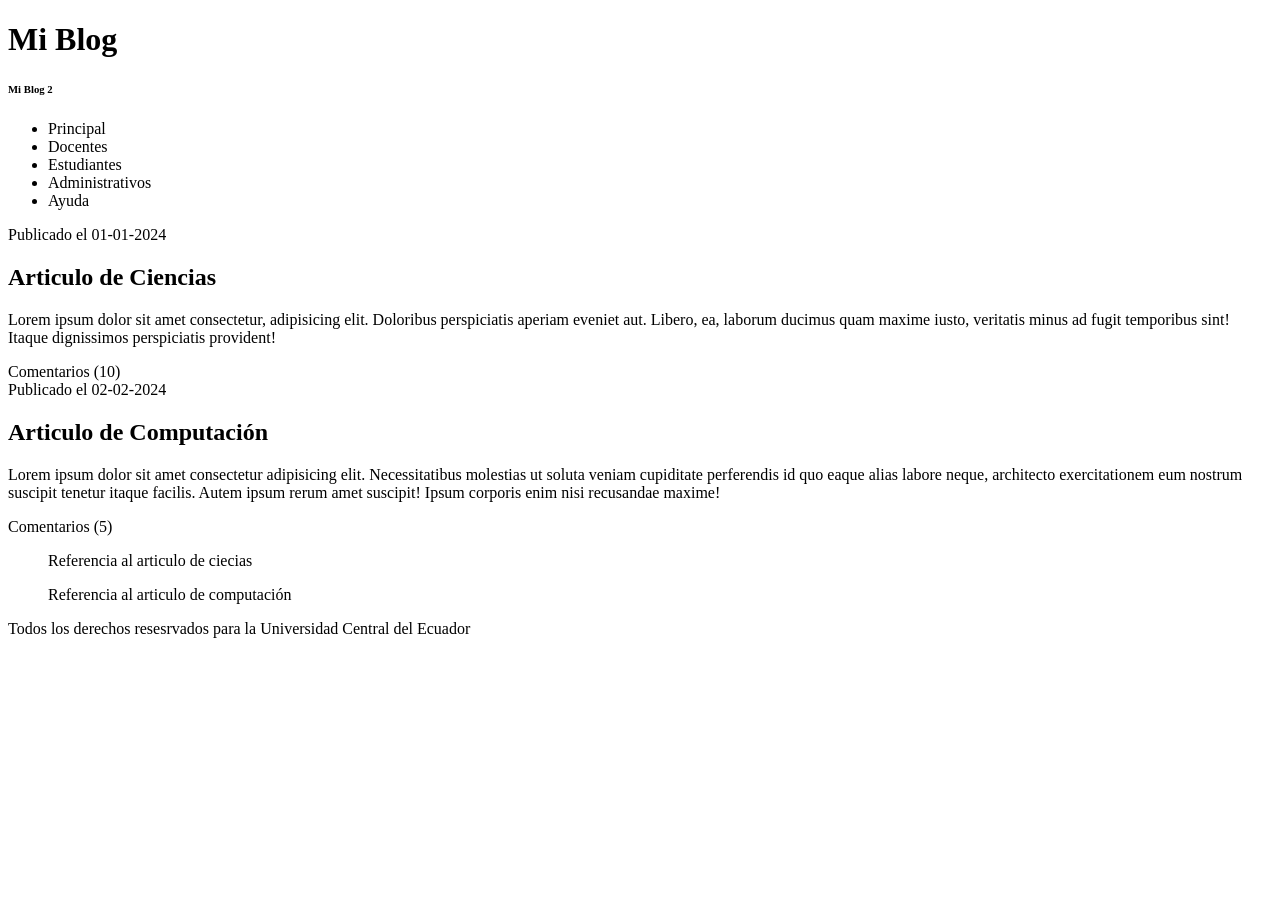
<file: index.html>
<!DOCTYPE html>
<html lang="en">

<head>
    <meta charset="UTF-8">
    <meta name="viewport" content="width=device-width, initial-scale=1.0">
    <title>Document</title>
</head>

<body>
    <header>
        <h1> Mi Blog</h1>
        <h6>Mi Blog 2</h6>
    </header>
    <nav>
        <ul>
            <li>Principal</li>
            <li>Docentes</li>
            <li>Estudiantes</li>
            <li>Administrativos</li>
            <li>Ayuda</li>
        </ul>
    </nav>
    <section>
        <article>
            <time datetime="01-01-2024"> Publicado el 01-01-2024</time>
            <h2>Articulo de Ciencias</h2>
            <p>
                Lorem ipsum dolor sit amet consectetur, adipisicing elit. Doloribus perspiciatis aperiam eveniet aut.
                Libero, ea, laborum ducimus quam maxime iusto, veritatis minus ad fugit temporibus sint! Itaque
                dignissimos perspiciatis provident!
            </p>
            <footer>Comentarios (10)</footer>
        </article>
        <article>
            <time datetime="02-02-2024">Publicado el 02-02-2024</time>
            <h2>Articulo de Computación</h2>
            <p> Lorem ipsum dolor sit amet consectetur adipisicing elit. Necessitatibus molestias ut soluta veniam
                cupiditate perferendis id quo eaque alias labore neque, architecto exercitationem eum nostrum suscipit
                tenetur itaque facilis. Autem ipsum rerum amet suscipit! Ipsum corporis enim nisi recusandae maxime!
            </p>
            <footer>Comentarios (5)</footer>
        </article>
    </section>
    <aside>
        <blockquote cite="https://miblog/ciencias">Referencia al articulo de ciecias</blockquote>
        <blockquote cite="https://miblog/computacion">Referencia al articulo de computación</blockquote>
    </aside>
    <footer>
        Todos los derechos resesrvados para la Universidad Central del Ecuador
    </footer>

</body>

</html>
</file>
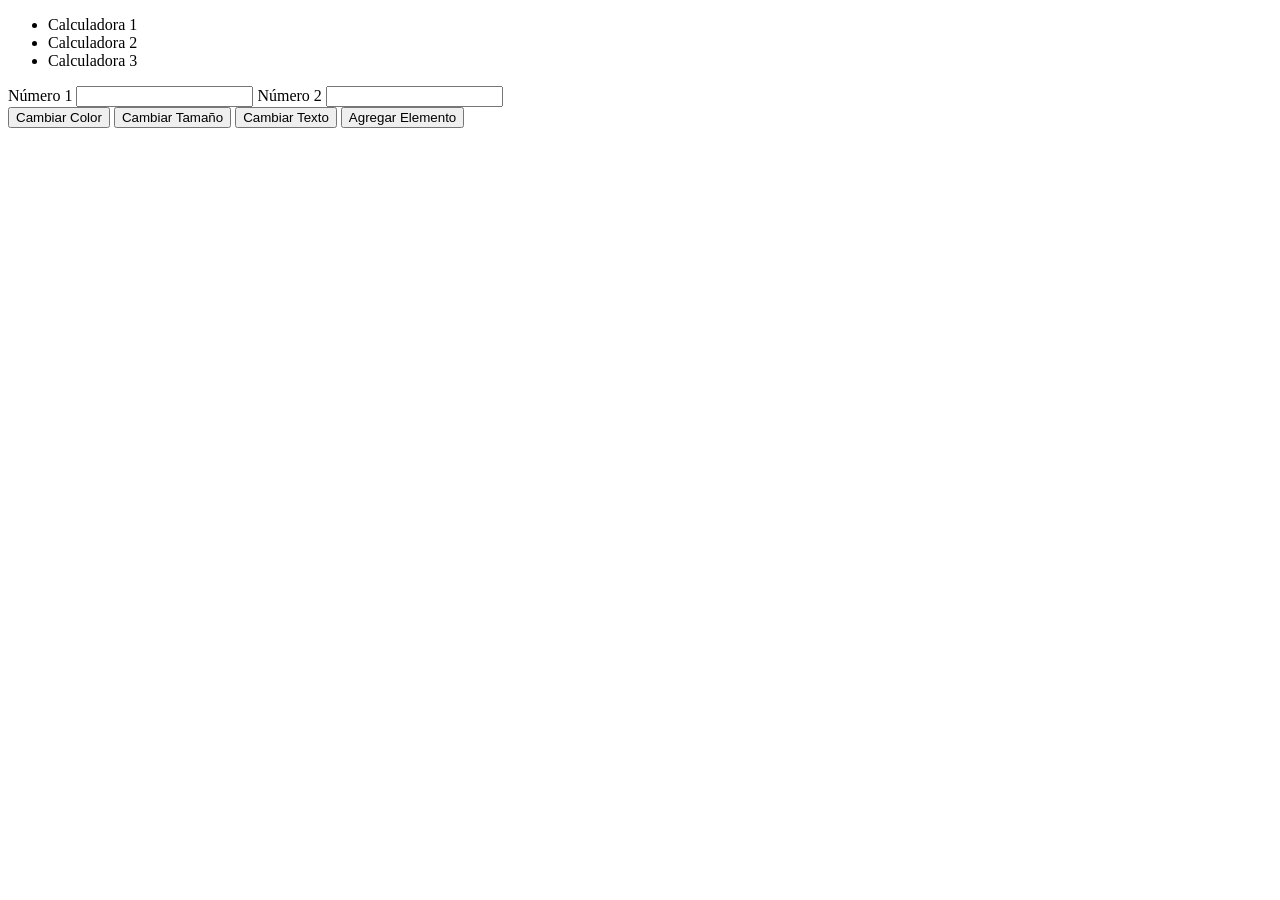
<file: html/calculadora.html>
<!DOCTYPE html>
<html lang="en">
<head>
    <meta charset="UTF-8">
    <meta name="viewport" content="width=device-width, initial-scale=1.0">
    <title>Calculadora</title>
</head>
<body>
    <header>
    </header>
    <nav>
        <ul id = "idmenu">
            <li>Calculadora 1</li>
            <li>Calculadora 2</li>
            <li>Calculadora 3</li>
        </ul>
    </nav>
    <section>
        <label id="label1" for="numero1">N&#250;mero 1</label>
        <input id = "numero1" type="number">
        <label for="numero2">N&#250;mero 2</label>
        <input id = "numero2" type="number">

        <br>

        <button onclick="document.getElementById('label1').style.color='yellow'">Cambiar Color</button>
        <button onclick="document.getElementById('label1').style.fontSize='40px'">Cambiar Tama&#241;o</button>
        <button onclick="document.getElementById('label1').innerText='Nuevo Valor'">Cambiar Texto</button>
        <button onclick="document.getElementById('idmenu').innerHTML=document.getElementById('idmenu').innerHTML+'<li>Calculadora 4'">Agregar Elemento</button>
    </section>
    <footer></footer>
</body>
</html>
</file>
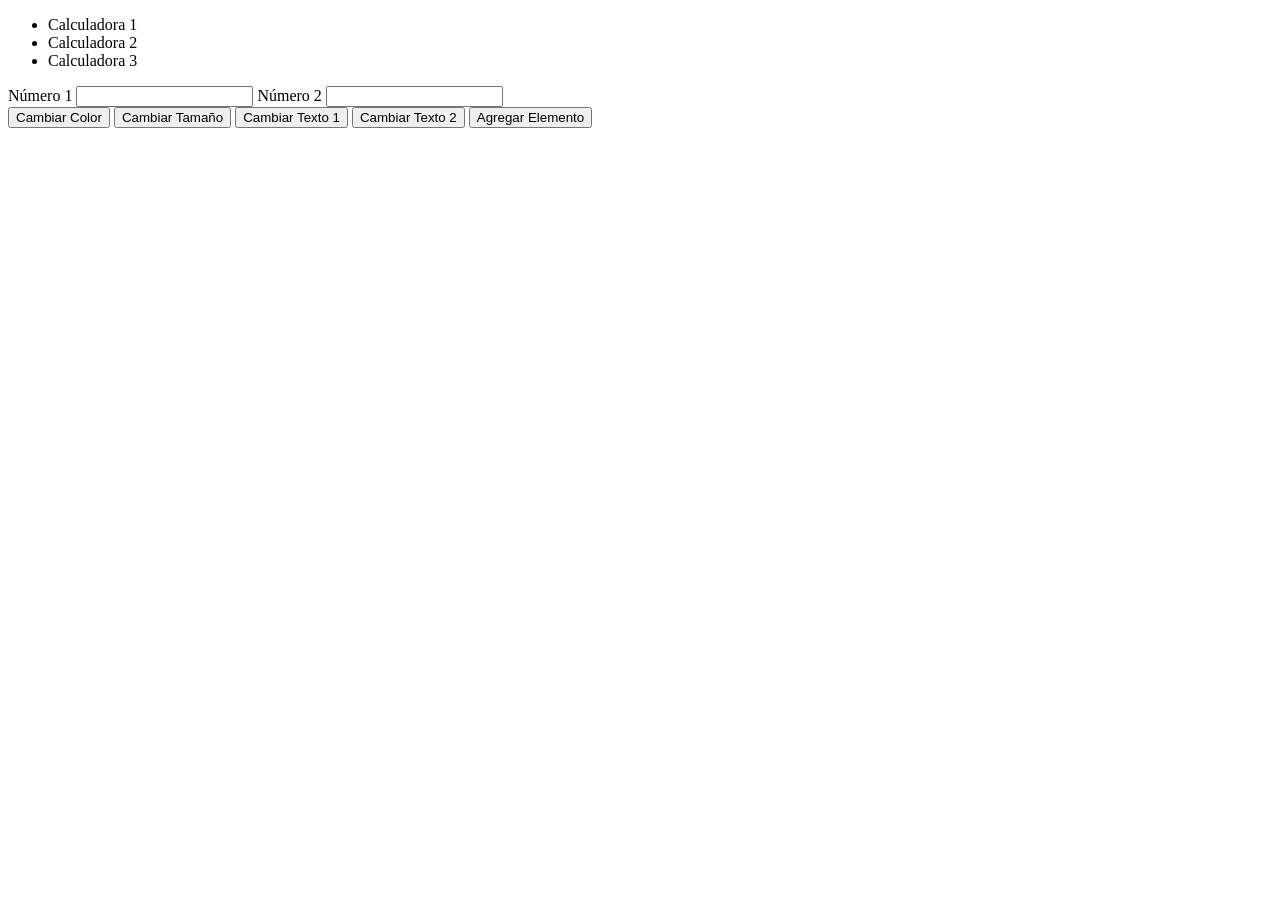
<file: html/calculadoraexterna.html>
<!DOCTYPE html>
<html lang="en">

<head>
    <meta charset="UTF-8">
    <meta name="viewport" content="width=device-width, initial-scale=1.0">
    <title>Calculadora Externa</title>

    <script src="../js/jsexterno.js"></script>
</head>
<body>
    <header>
    </header>
    <nav>
        <ul id="idmenu">
            <li>Calculadora 1</li>
            <li>Calculadora 2</li>
            <li>Calculadora 3</li>
        </ul>
    </nav>
    <section>
        <label id="label1" for="numero1">N&#250;mero 1</label>
        <input id="numero1" type="number">
        <label id="label2" for="numero2">N&#250;mero 2</label>
        <input id="numero2" type="number">

        <br>

        <button onclick="cambiarColor('label1','blue')">Cambiar Color</button>
        <button onclick="cambiarTamanio('label2','50px')">Cambiar Tama&#241;o</button>
        <button onclick="cambiarTexto('label1','Valor Modificado1')">Cambiar Texto 1</button>
        <button onclick="cambiarTexto('label2','Valor Modificado2')">Cambiar Texto 2</button>
        <button onclick="agregarElemento('idmenu','<li>Calculadora 4</li>')">Agregar Elemento</button>
    </section>
    <footer></footer>
</body>
</html>
</file>
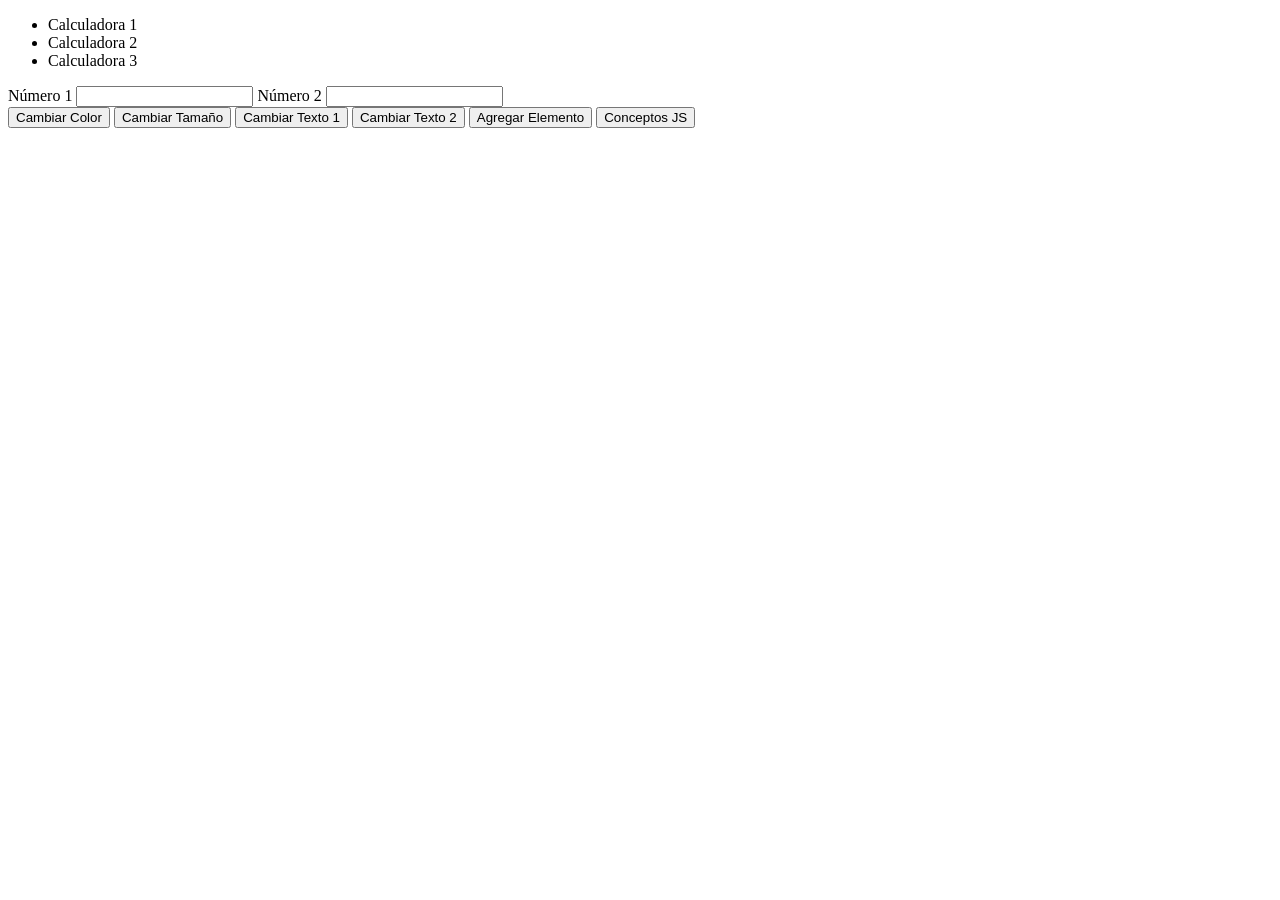
<file: html/calculadoraexternalambda.html>
<!DOCTYPE html>
<html lang="en">

<head>
    <meta charset="UTF-8">
    <meta name="viewport" content="width=device-width, initial-scale=1.0">
    <title>Calculadora Externa Lambda</title>

    <script src="../js/jsexternolambda.js"></script>
</head>
<body>
    <header>
    </header>
    <nav>
        <ul id="idmenu">
            <li>Calculadora 1</li>
            <li>Calculadora 2</li>
            <li>Calculadora 3</li>
        </ul>
    </nav>
    <section>
        <label id="label1" for="numero1">N&#250;mero 1</label>
        <input id="numero1" type="number">
        <label id="label2" for="numero2">N&#250;mero 2</label>
        <input id="numero2" type="number">

        <br>

        <button onclick="cambiarColor('label1','blue')">Cambiar Color</button>
        <button onclick="cambiarTamanio('label2','50px')">Cambiar Tama&#241;o</button>
        <button onclick="cambiarTexto('label1','Valor Modificado1')">Cambiar Texto 1</button>
        <button onclick="cambiarTexto('label2','Valor Modificado2')">Cambiar Texto 2</button>
        <button onclick="agregarElemento('idmenu','<li>Calculadora 4</li>')">Agregar Elemento</button>

        <button onclick="conceptosJS()">Conceptos JS</button>
    </section>
    <footer></footer>
</body>
</html>
</file>
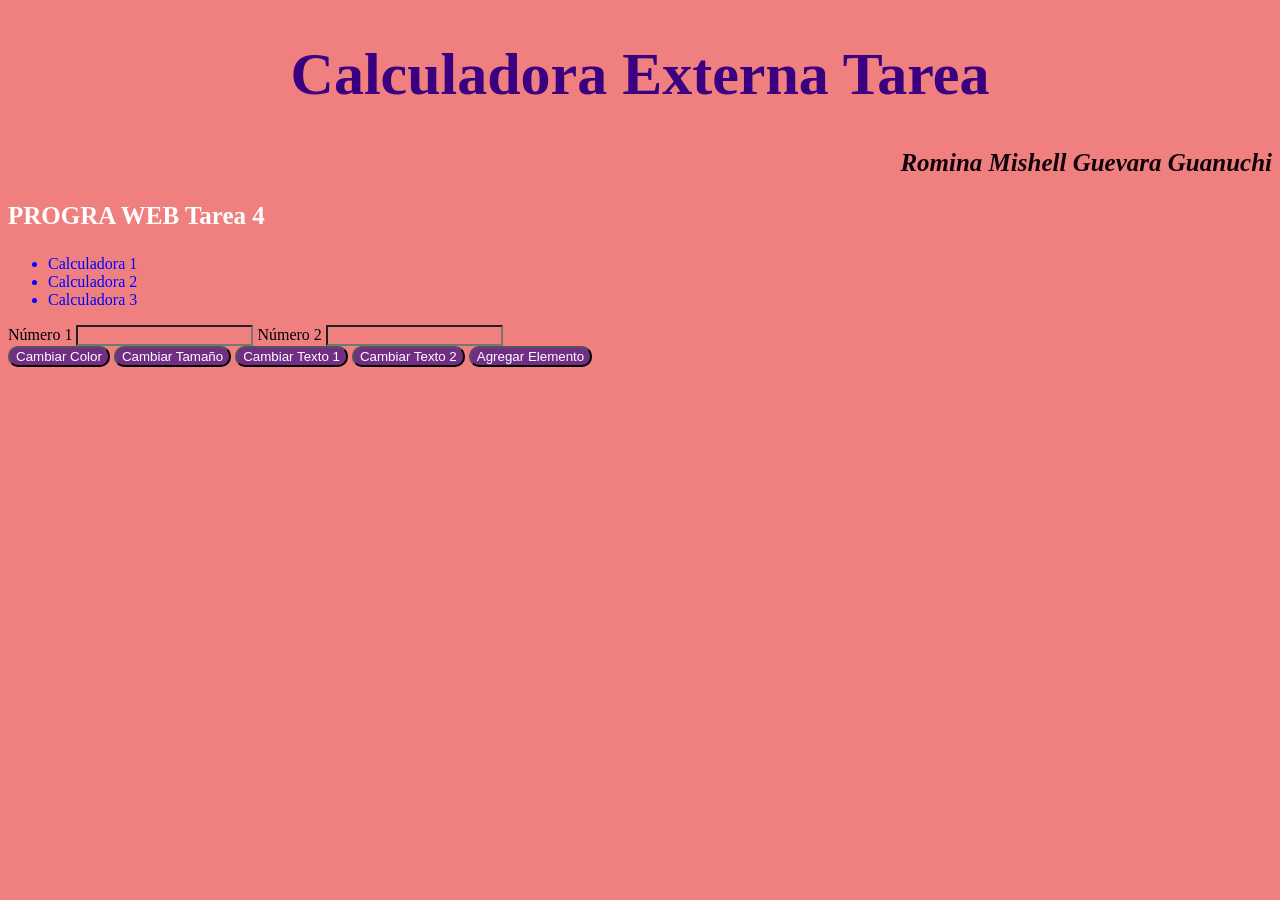
<file: html/calculadoraexternatarea.html>
<!DOCTYPE html>
<html lang="en">

<head>
    <meta charset="UTF-8">
    <meta name="viewport" content="width=device-width, initial-scale=1.0">
    <title>Calculadora Externa Tarea</title>

    <link rel="stylesheet" href="../css/estilostarea.css">
    <script src="../js/jsexterno.js"></script>
</head>
<body>
    <header>
        <h1>Calculadora Externa Tarea</h1>
    </header>
    <nav>
        <h2>Romina Mishell Guevara Guanuchi</h2>
        <h3>PROGRA WEB Tarea 4</h3>
        <ul id="idmenu">
            <li>Calculadora 1</li>
            <li>Calculadora 2</li>
            <li>Calculadora 3</li>
        </ul>
    </nav>
    <section>
        <label id="label1" for="numero1">N&#250;mero 1</label>
        <input id="numero1" type="number">
        <label id="label2" for="numero2">N&#250;mero 2</label>
        <input id="numero2" type="number">

        <br>

        <button onclick="cambiarColor('label1','green')">Cambiar Color</button>
        <button onclick="cambiarTamanio('label2','50px')">Cambiar Tama&#241;o</button>
        <button onclick="cambiarTexto('label1','Valor Modificado1')">Cambiar Texto 1</button>
        <button onclick="cambiarTexto('label2','Valor Modificado2')">Cambiar Texto 2</button>
        <button onclick="agregarElemento('idmenu','<input>Input nuevo</input>')">Agregar Elemento</button>
    </section>
    <footer></footer>
</body>
</html>
</file>
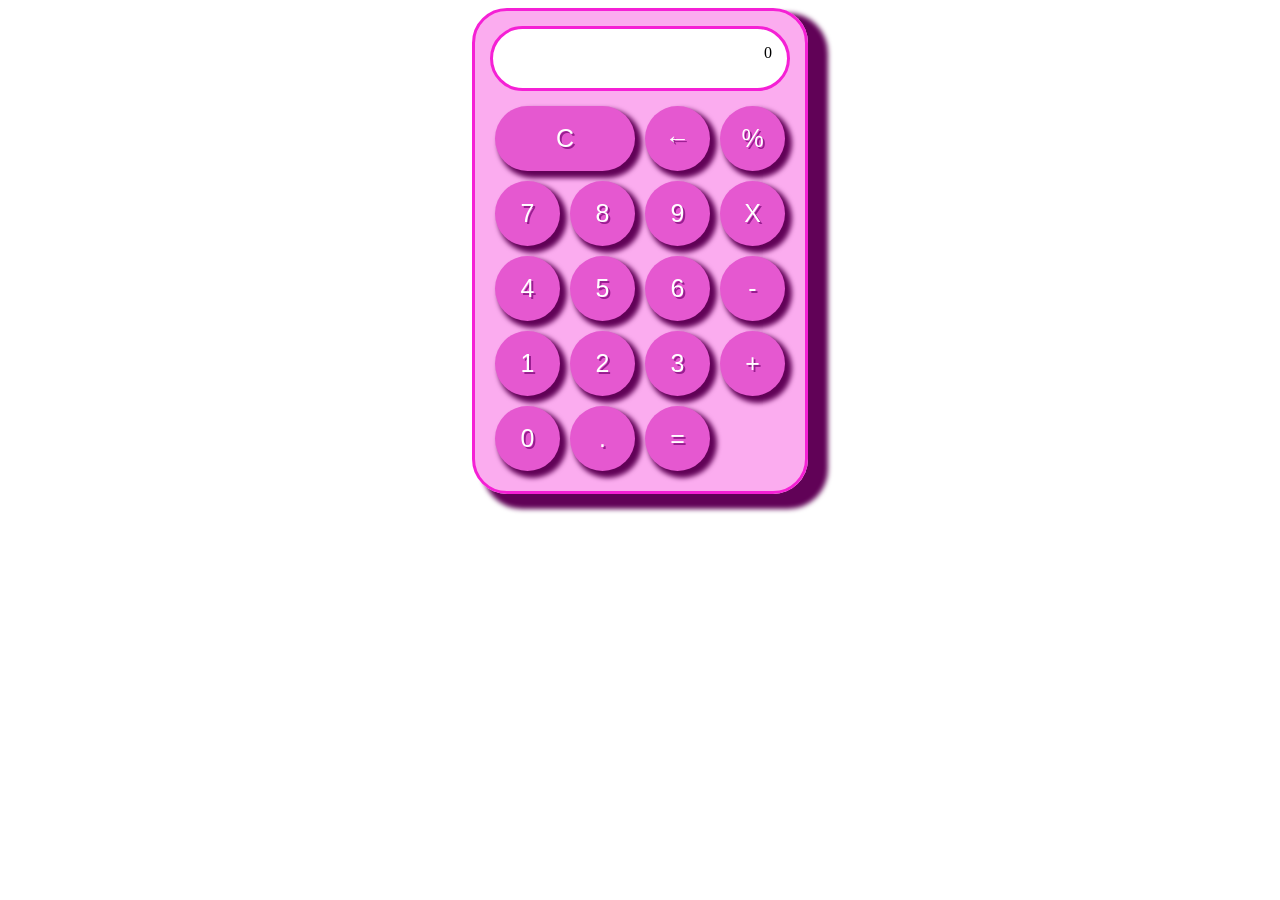
<file: html/calculadorafinal.html>
<!DOCTYPE html>
<html lang="en">

<head>
    <meta charset="UTF-8">
    <meta name="viewport" content="width=device-width, initial-scale=1.0">
    <title>Calculadora Final</title>
    <link rel="stylesheet" href="../css/estilos.css">
    <script src="../js/calculadora.js"></script>
</head>

<body>
    <header></header>
    <nav></nav>
    <section>
        <div class="container">
            <div class="calculadora">
                <div id="id-display" class="display">
                    0
                </div>
                <button class="colum-2" onclick="limpiarTodo()">C</button>
                <button onclick="borrarUltimo()">&larr;</button>
                <button onclick="evaluarOperacion('%')">%</button>
                <button onclick="recibirValor(7)">7</button>
                <button onclick="recibirValor(8)">8</button>
                <button onclick="recibirValor(9)">9</button>
                <button onclick="evaluarOperacion('X')">X</button>
                <button onclick="recibirValor(4)">4</button>
                <button onclick="recibirValor(5)">5</button>
                <button onclick="recibirValor(6)">6</button>
                <button onclick="evaluarOperacion('-')">-</button>
                <button onclick="recibirValor(1)">1</button>
                <button onclick="recibirValor(2)">2</button>
                <button onclick="recibirValor(3)">3</button>
                <button onclick="evaluarOperacion('+')">+</button>
                <button onclick="recibirValor(0)" id="cero">0</button>
                <button>.</button>
                <button onclick="igual()">=</button>
            </div>
        </div>
    </section>
    <footer></footer>
</body>

</html>
</file>
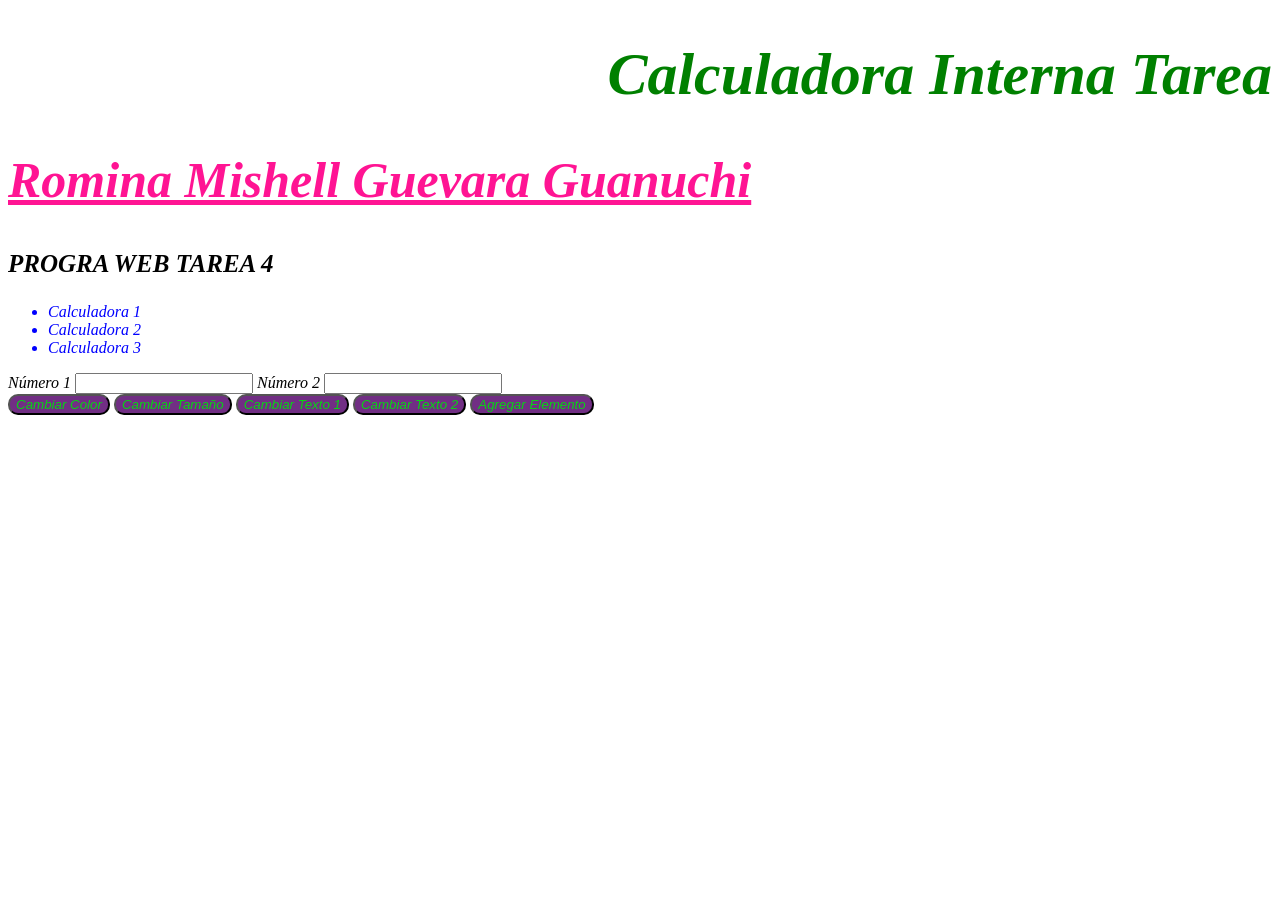
<file: html/calculadorainternatarea.html>
<!DOCTYPE html>
<html lang="en">

<head>
    <meta charset="UTF-8">
    <meta name="viewport" content="width=device-width, initial-scale=1.0">
    <title>Calculadora Interna Tarea</title>
    <script>
        function cambiarTexto(idelemento, valor) {
            document.getElementById(idelemento).innerText = valor;
        }

        function cambiarColor(idelemento, color){
            document.getElementById(idelemento).style.color=color;
        }

        function cambiarTamanio(idelemento, tamanio){
            document.getElementById(idelemento).style.fontSize=tamanio;
        }

        function agregarElemento(idelemento, elementohtml){
            document.getElementById(idelemento).innerHTML=document.getElementById(idelemento).innerHTML+elementohtml
        }
    </script>
    <style>
        * {
            font-style: oblique;
        }

        h1 {
            color: green;
            font-size: 60px;
            text-align: right;
        }

        h3 {
            color: black;
            font-size: 25px;
            text-transform: uppercase;
        }

        h2 {
            color: deeppink;
            font-size: 50px;
            text-decoration: underline;
        }

        button {
            color: rgb(7, 212, 21);
            background-color: rgb(113, 46, 132);
            border-radius: 10px;
        }

        nav{
            color: brown;

        }

        ul{
            color:blue
        }

        p{
            text-decoration: line-through;
        }

        footer{
            background-color: rgb(95, 209, 209);
        }
    </style>
</head>

<body>
    <header>
        <h1>Calculadora Interna Tarea</h1>
    </header>
    <nav>
        <h2>Romina Mishell Guevara Guanuchi</h2>
        <h3>Progra Web Tarea 4</h3>
        <ul id="idmenu">
            <li>Calculadora 1</li>
            <li>Calculadora 2</li>
            <li>Calculadora 3</li>
        </ul>
    </nav>
    <section>
        <label id="label1" for="numero1">N&#250;mero 1</label>
        <input id="numero1" type="number">
        <label id="label2" for="numero2">N&#250;mero 2</label>
        <input id="numero2" type="number">

        <br>

        <button onclick="cambiarColor('label2','pink')">Cambiar Color</button>
        <button onclick="cambiarTamanio('label1','22px')">Cambiar Tama&#241;o</button>
        <button onclick="cambiarTexto('label1','Valor Modificado1')">Cambiar Texto 1</button>
        <button onclick="cambiarTexto('label2','Valor Modificado2')">Cambiar Texto 2</button>
        <button onclick="agregarElemento('idmenu','<li>Elemento agregado</li>')">Agregar Elemento</button>
    </section>
    <footer></footer>
</body>

</html>
</file>
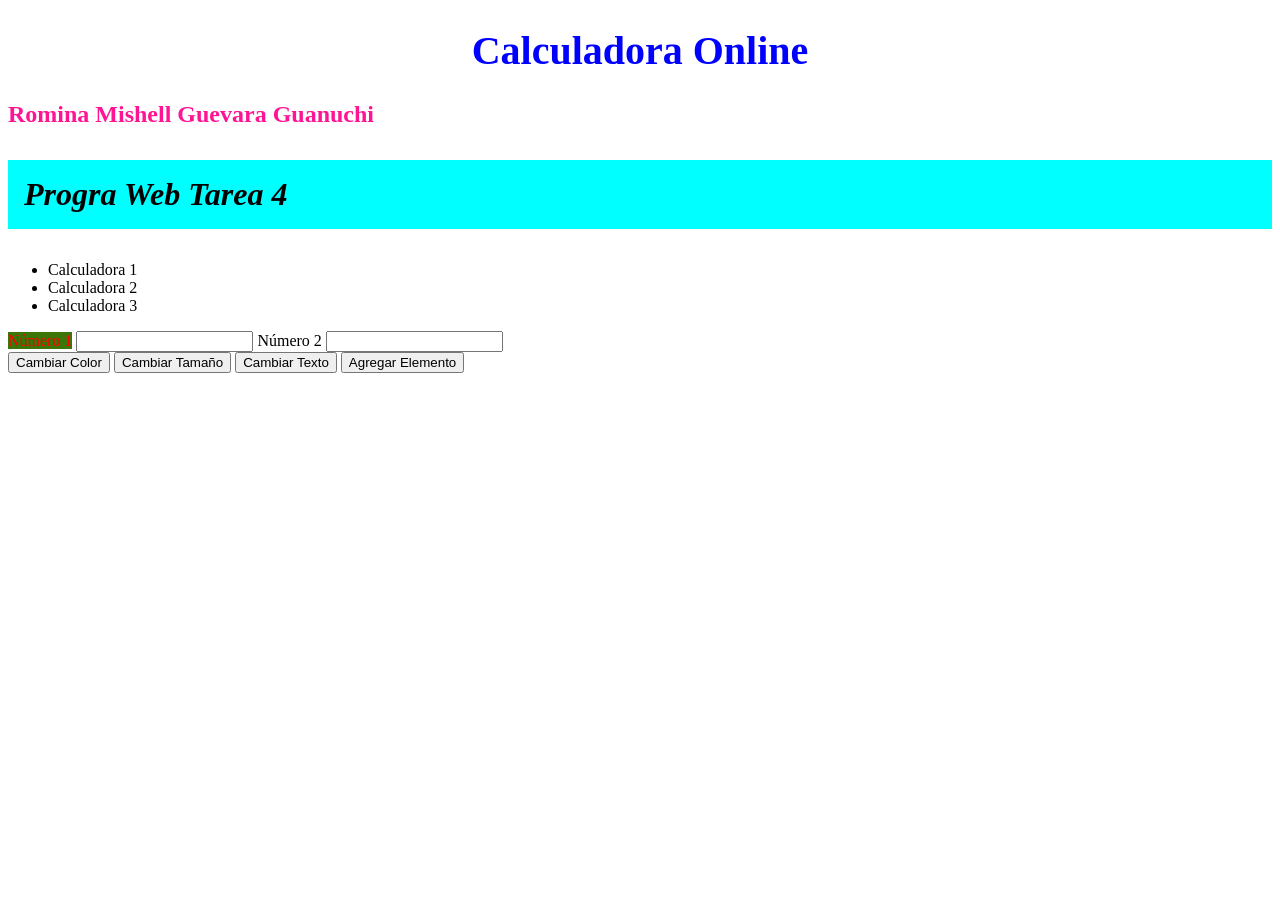
<file: html/calculadoraonlinetarea.html>
<!DOCTYPE html>
<html lang="en">
<head>
    <meta charset="UTF-8">
    <meta name="viewport" content="width=device-width, initial-scale=1.0">
    <title>Calculadora Online Tarea</title>
</head>
<body>
    <header>
        <h1 style="color: blue; font-size: 40px; text-align: center;">Calculadora Online</h1>
        <h2 style="color: deeppink;">Romina Mishell Guevara Guanuchi</h2> <h3 style="transition: all;font-style: oblique; padding: 1ch; font-size: xx-large; background-color: aqua;">
            Progra Web Tarea 4</h3>
    </header>
    <nav>
        <ul id = "idmenu">
            <li>Calculadora 1</li>
            <li>Calculadora 2</li>
            <li>Calculadora 3</li>
        </ul>
    </nav>
    <section>
        <label id="label1" for="numero1" style="color: red; background-color: rgb(60, 118, 8);">N&#250;mero 1</label>
        <input id = "numero1" type="number">
        <label for="numero2">N&#250;mero 2</label>
        <input id = "numero2" type="number">

        <br>

        <button onclick="document.getElementById('label1').style.color='white'">Cambiar Color</button>
        <button onclick="document.getElementById('label1').style.fontSize='80px'">Cambiar Tama&#241;o</button>
        <button onclick="document.getElementById('label1').style.fontStyle='oblique'">Cambiar Texto</button>
        <button onclick="document.getElementById('idmenu').innerHTML=document.getElementById('idmenu').innerHTML+'<input>Input nuevo</input>'">Agregar Elemento</button>
    </section>
    <footer></footer>
</body>
</html>
</file>
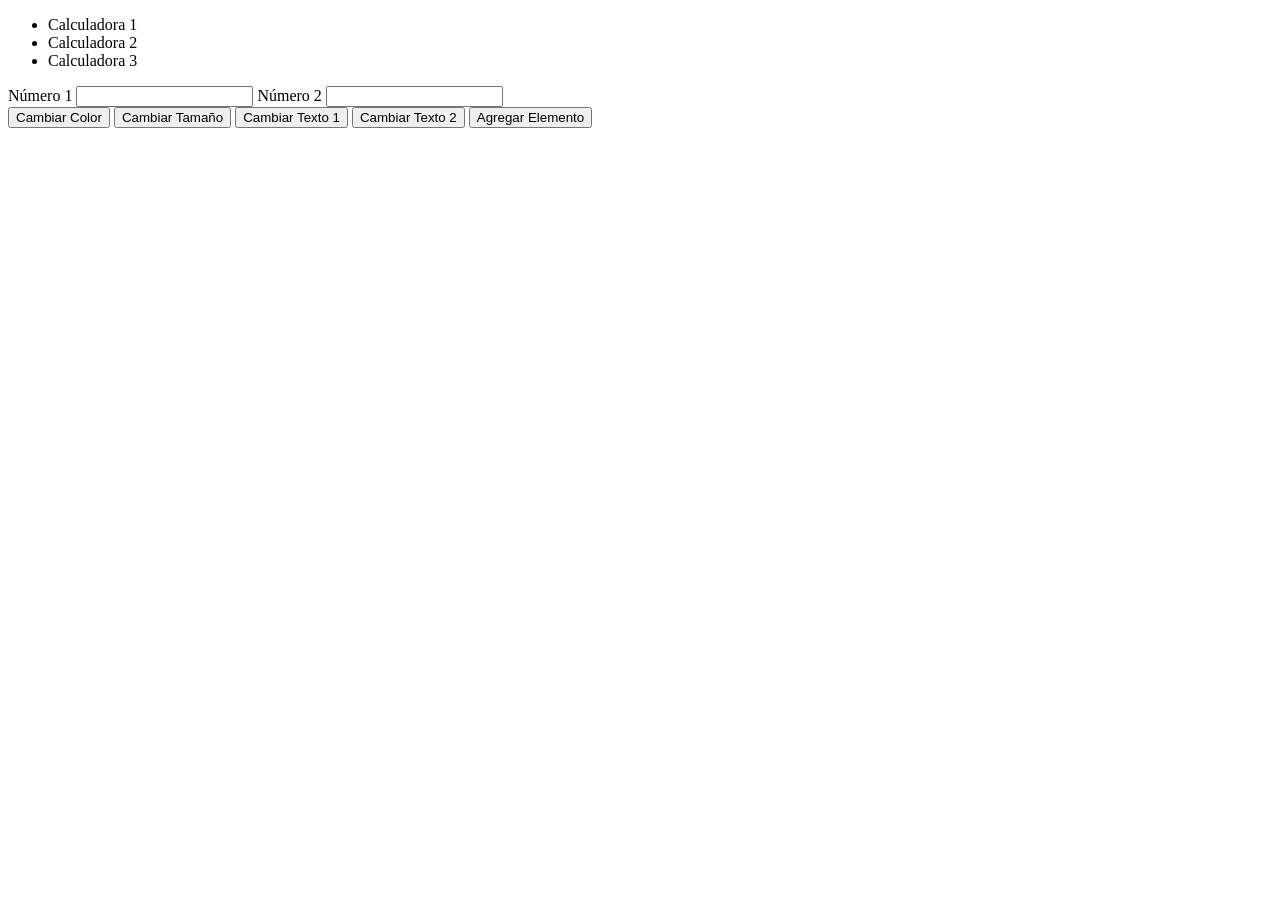
<file: html/calculdorainterna.html>
<!DOCTYPE html>
<html lang="en">

<head>
    <meta charset="UTF-8">
    <meta name="viewport" content="width=device-width, initial-scale=1.0">
    <title>Calculadora Interna</title>
    <script>
        function cambiarTexto(idelemento, valor) {
            document.getElementById(idelemento).innerText = valor;
        }

        function cambiarColor(idelemento, color){
            document.getElementById(idelemento).style.color=color;
        }

        function cambiarTamanio(idelemento, tamanio){
            document.getElementById(idelemento).style.fontSize=tamanio;
        }

        function agregarElemento(idelemento, elementohtml){
            document.getElementById(idelemento).innerHTML=document.getElementById(idelemento).innerHTML+elementohtml
        }
    </script>
</head>

<body>
    <header>
    </header>
    <nav>
        <ul id="idmenu">
            <li>Calculadora 1</li>
            <li>Calculadora 2</li>
            <li>Calculadora 3</li>
        </ul>
    </nav>
    <section>
        <label id="label1" for="numero1">N&#250;mero 1</label>
        <input id="numero1" type="number">
        <label id="label2" for="numero2">N&#250;mero 2</label>
        <input id="numero2" type="number">

        <br>

        <button onclick="cambiarColor('label1','blue')">Cambiar Color</button>
        <button onclick="cambiarTamanio('label2','50px')">Cambiar Tama&#241;o</button>
        <button onclick="cambiarTexto('label1','Valor Modificado1')">Cambiar Texto 1</button>
        <button onclick="cambiarTexto('label2','Valor Modificado2')">Cambiar Texto 2</button>
        <button onclick="agregarElemento('idmenu','<li>Calculadora 4</li>')">Agregar Elemento</button>
    </section>
    <footer></footer>
</body>

</html>
</file>
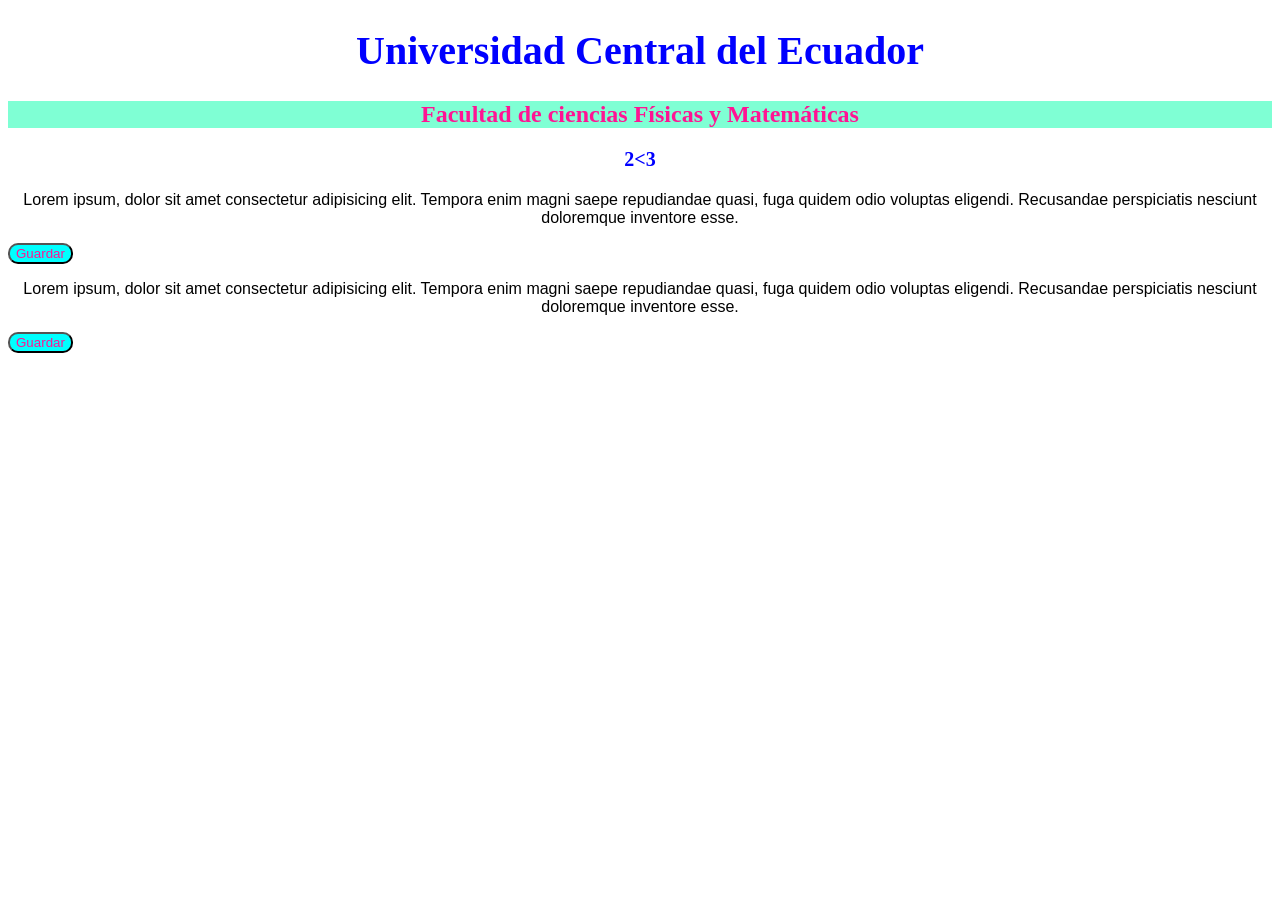
<file: html/ccsenlinea.html>
<!DOCTYPE html>
<html lang="en">

<head>
    <meta charset="UTF-8">
    <meta name="viewport" content="width=device-width, initial-scale=1.0">
    <title>CSS EN LINEA</title>
</head>

<body>
    <header>
        <h1 style="color: blue; font-size: 40px; text-align: center;">Universidad Central del Ecuador</h1>
    </header>
    <nav></nav>
    <section>
        <h2 style="color: deeppink; background-color:aquamarine;text-align: center;">Facultad de ciencias F&#237;sicas y Matem&#225;ticas
        </h2>
        <h3 style="color: blue; font-size: 20px;text-align: center;">2&#60;3</h3>
        <p style="font-family:Arial, Helvetica, sans-serif;text-align: center;">Lorem ipsum, dolor sit amet consectetur adipisicing elit.
            Tempora enim magni saepe repudiandae quasi, fuga
            quidem odio voluptas eligendi. Recusandae perspiciatis nesciunt doloremque inventore esse.</p>
        <button style="color:deeppink; background-color: aqua; border-radius: 10px; text-align: center;">Guardar</button>

        <p style="font-family:Arial, Helvetica, sans-serif;text-align: center;">Lorem ipsum, dolor sit amet consectetur adipisicing elit.
            Tempora enim magni saepe repudiandae quasi, fuga
            quidem odio voluptas eligendi. Recusandae perspiciatis nesciunt doloremque inventore esse.</p>
        <button style="color:deeppink; background-color: aqua; border-radius: 10px;text-align: center;">Guardar</button>

    </section>
    <!--Para comentarios en html es con eso -->

    <footer></footer>
</body>

</html>
</file>
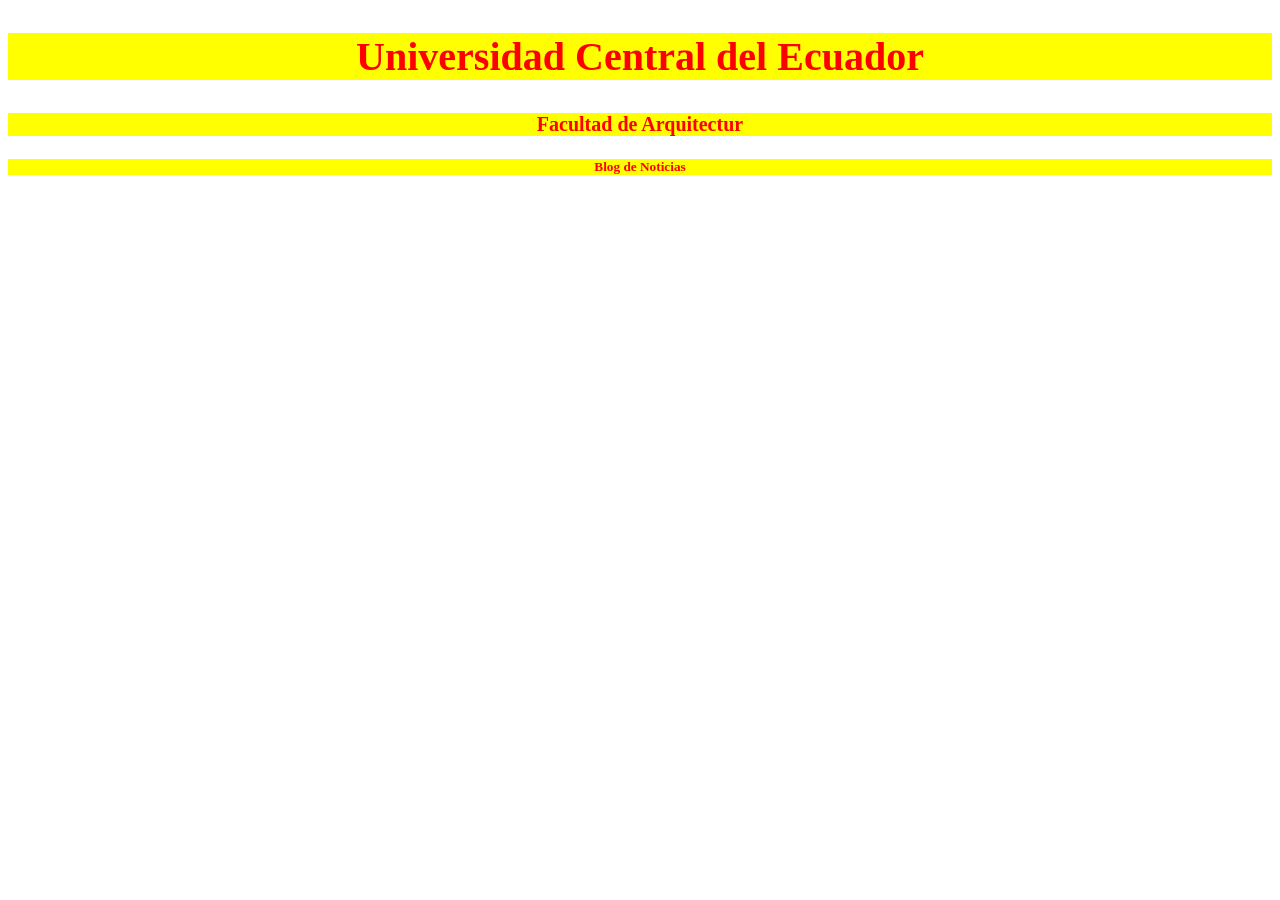
<file: html/combinacion.html>
<!DOCTYPE html>
<html lang="en">
<head>
    <meta charset="UTF-8">
    <meta name="viewport" content="width=device-width, initial-scale=1.0">
    <title>Combinación</title>
    <link rel="stylesheet" href="../css/estiloexterno.css">
</head>
<body>
    <header>

    </header>
    <nav></nav>
    <section>
        <h1>Universidad Central del Ecuador</h1>
        <h3>Facultad de Arquitectur</h3>
        <h5>Blog de Noticias</h5>
    </section>
    <footer></footer>
</body>
</html>
</file>
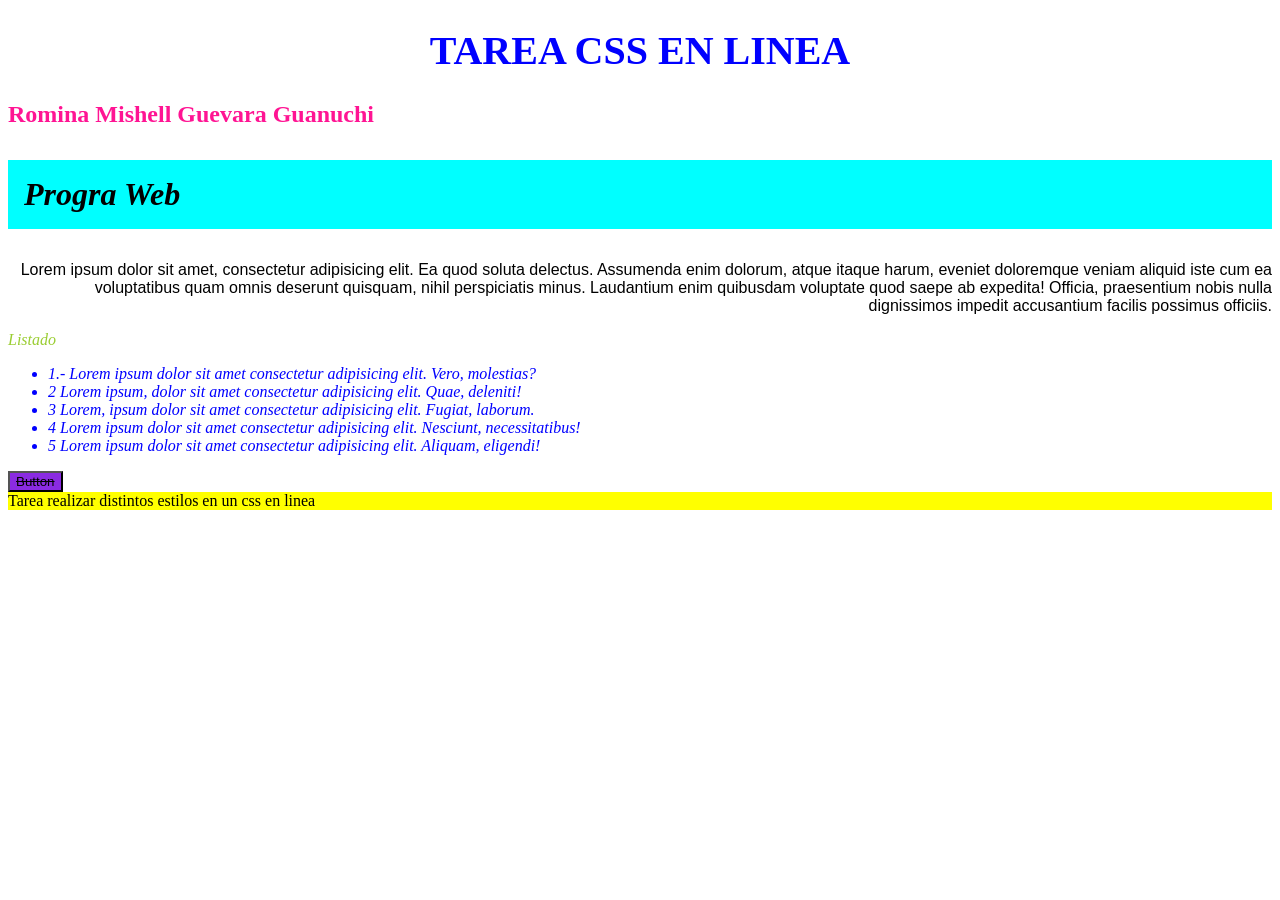
<file: html/cssenlineatarea.html>
<!DOCTYPE html>
<html lang="en">

<head>
    <meta charset="UTF-8">
    <meta name="viewport" content="width=device-width, initial-scale=1.0">
    <title>CSS EN LINEA TAREA</title>
</head>

<body>
    <header>
        <h1 style="color: blue; font-size: 40px; text-align: center;">TAREA CSS EN LINEA</h1>
    </header>
    <nav></nav>
    <section>
        <h2 style="color: deeppink;">Romina Mishell Guevara Guanuchi</h2>
        <h3 style="transition: all;font-style: oblique; padding: 1ch; font-size: xx-large; background-color: aqua;">
            Progra Web</h3>
        <p style="font-family:Arial, Helvetica, sans-serif;text-align: right;">Lorem ipsum dolor sit amet, consectetur
            adipisicing elit. Ea quod soluta delectus. Assumenda enim dolorum, atque itaque harum, eveniet doloremque
            veniam aliquid iste cum ea voluptatibus quam omnis deserunt quisquam, nihil perspiciatis minus. Laudantium
            enim quibusdam voluptate quod saepe ab expedita! Officia, praesentium nobis nulla dignissimos impedit
            accusantium facilis possimus officiis.</p>
    </section>

    <section>
        <nav style="color: yellowgreen; font-style: oblique;"> Listado
            <ul style="color: blue; font-style: italic;">
                <li>1.- Lorem ipsum dolor sit amet consectetur adipisicing elit. Vero, molestias?</li>
                <li>2 Lorem ipsum, dolor sit amet consectetur adipisicing elit. Quae, deleniti!</li>
                <li>3 Lorem, ipsum dolor sit amet consectetur adipisicing elit. Fugiat, laborum.</li>
                <li>4 Lorem ipsum dolor sit amet consectetur adipisicing elit. Nesciunt, necessitatibus!</li>
                <li>5 Lorem ipsum dolor sit amet consectetur adipisicing elit. Aliquam, eligendi!</li>
            </ul>
        </nav>
    </section>

    <section>
        <button style="background-color: blueviolet; text-decoration: line-through;">Button</button>
    </section>
    
    <footer style="background-color: yellow;"> Tarea realizar distintos estilos en un css en linea</footer>
</body>

</html>
</file>
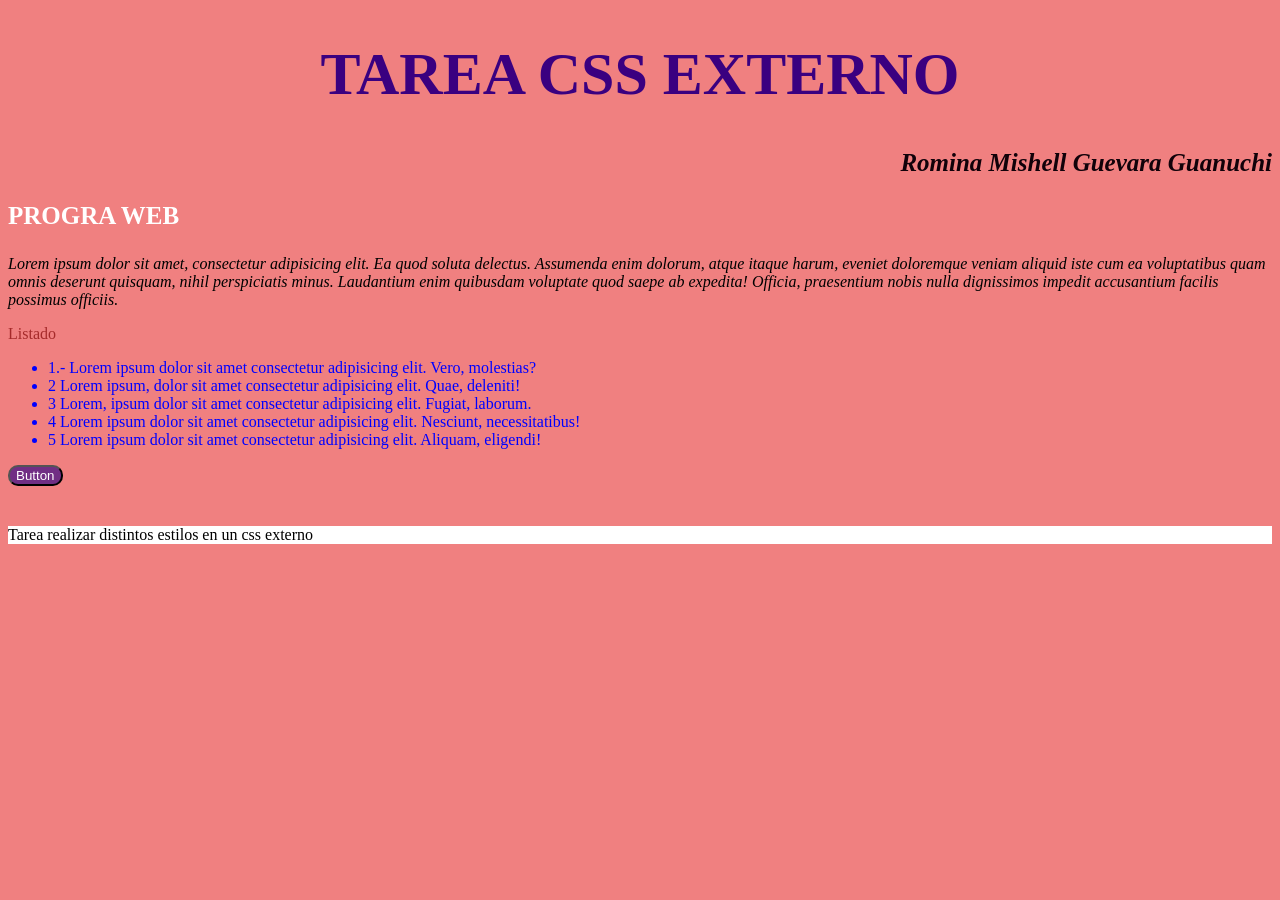
<file: html/cssexternotarea.html>
<!DOCTYPE html>
<html lang="en">

<head>
    <meta charset="UTF-8">
    <meta name="viewport" content="width=device-width, initial-scale=1.0">
    <title>CSS EXTERNO TAREA</title>
    <link rel="stylesheet" href="../css/estilostarea.css"><!-- la ruta siempre debe ser la relativa (la que me da el mismo visual, no usar rutas absolutas , es decir no usar la ruta que va a C://....., ese no )-->
    <!--puedo poner la cantidad de link de estilos que yo quieras-->
</head>

<body>
    <header>
        <h1>TAREA CSS EXTERNO</h1>
    </header>
    <nav></nav>
    <section>
        <h2>Romina Mishell Guevara Guanuchi</h2>
        <h3>PROGRA WEB</h3>
        <p>Lorem ipsum dolor sit amet, consectetur
            adipisicing elit. Ea quod soluta delectus. Assumenda enim dolorum, atque itaque harum, eveniet doloremque
            veniam aliquid iste cum ea voluptatibus quam omnis deserunt quisquam, nihil perspiciatis minus. Laudantium
            enim quibusdam voluptate quod saepe ab expedita! Officia, praesentium nobis nulla dignissimos impedit
            accusantium facilis possimus officiis.</p>
    </section>

    <section>
        <nav> Listado
            <ul>
                <li>1.- Lorem ipsum dolor sit amet consectetur adipisicing elit. Vero, molestias?</li>
                <li>2 Lorem ipsum, dolor sit amet consectetur adipisicing elit. Quae, deleniti!</li>
                <li>3 Lorem, ipsum dolor sit amet consectetur adipisicing elit. Fugiat, laborum.</li>
                <li>4 Lorem ipsum dolor sit amet consectetur adipisicing elit. Nesciunt, necessitatibus!</li>
                <li>5 Lorem ipsum dolor sit amet consectetur adipisicing elit. Aliquam, eligendi!</li>
            </ul>
        </nav>
    </section>

    <section>
        <button>Button</button>
    </section>
    
    <footer> Tarea realizar distintos estilos en un css externo</footer>
</body>

</html>
</file>
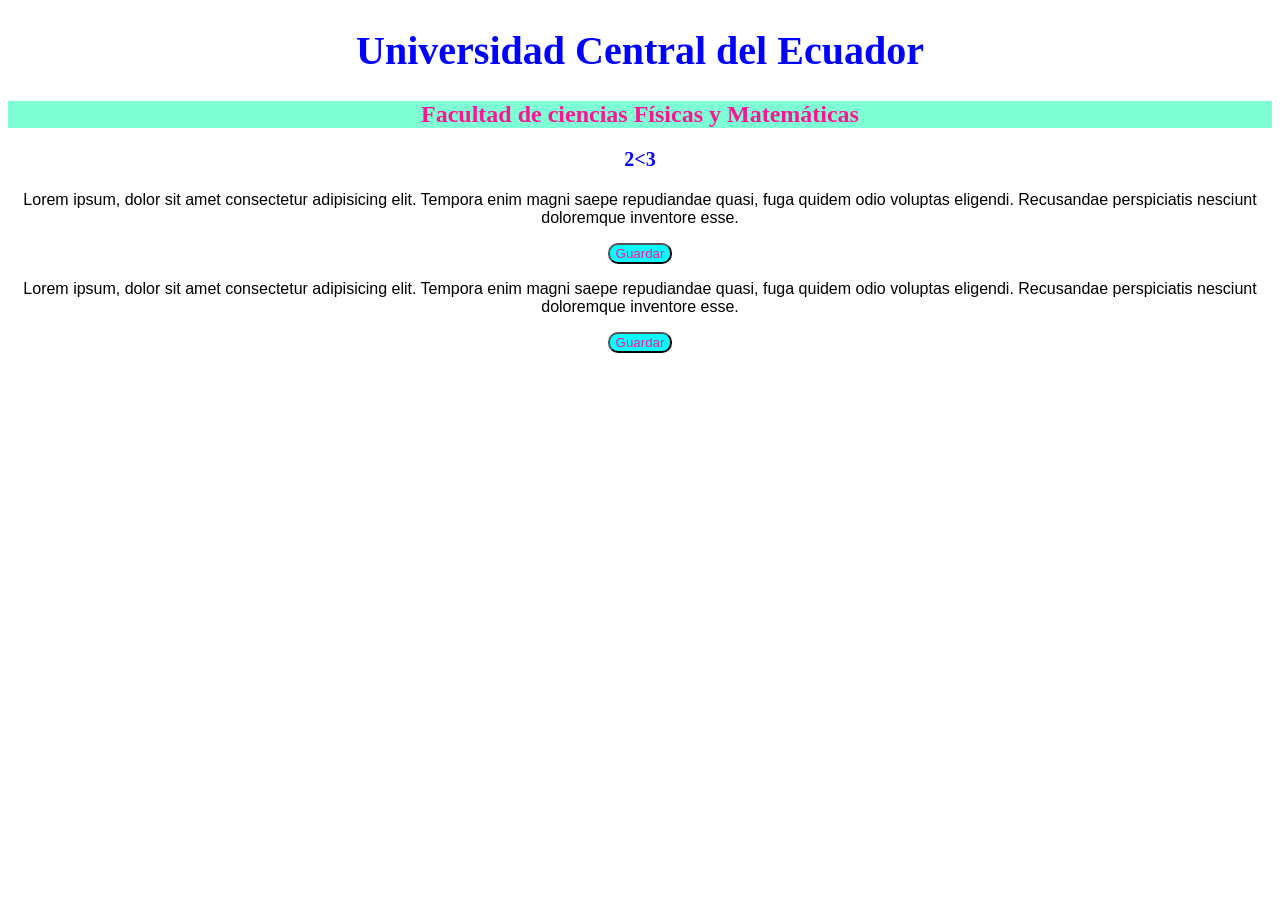
<file: html/cssinterno.html>
<!DOCTYPE html>
<html lang="en">

<head>
    <meta charset="UTF-8">
    <meta name="viewport" content="width=device-width, initial-scale=1.0">
    <title>CSS INTERNO</title>
    <style>
        * {
            text-align: center;
        }

        h1 {
            color: blue;
            font-size: 40px;
        }

        h3 {
            color: blue;
            font-size: 20px;
        }

        h2 {
            color: deeppink;
            background-color: aquamarine;
        }

        p {
            font-family: Arial,Helvetica, sans-serif;
        }

        button {
            color: deeppink;
            background-color: aqua;
            border-radius: 10px;
        }
    </style>
</head>

<body>
    <header>
        <h1>Universidad Central del Ecuador</h1>
    </header>
    <nav></nav>
    <section>
        <h2>Facultad de ciencias F&#237;sicas y Matem&#225;ticas
        </h2>
        <h3>2&#60;3</h3>
        <p>Lorem ipsum, dolor sit amet consectetur adipisicing elit.
            Tempora enim magni saepe repudiandae quasi, fuga
            quidem odio voluptas eligendi. Recusandae perspiciatis nesciunt doloremque inventore esse.</p>
        <button>Guardar</button>

        <p>Lorem ipsum, dolor sit amet consectetur adipisicing elit.
            Tempora enim magni saepe repudiandae quasi, fuga
            quidem odio voluptas eligendi. Recusandae perspiciatis nesciunt doloremque inventore esse.</p>
        <button>Guardar</button>

    </section>
    <footer></footer>
</body>

</html>
</file>
<file: css/estilostarea.css>
* {
    background-color: lightcoral;
}

h1 {
    color: rgb(58, 0, 128);
    font-size: 60px;
    text-align: center;
}

h2 {
    color: rgb(17, 1, 9);
    font-size: 25px;
    font-style: italic;
    text-align: right;
}

h3 {
    color: rgb(255, 255, 255);
    font-size: 25px;
}

button {
    color: rgb(255, 255, 255);
    background-color: rgb(113, 46, 132);
    border-radius: 10px;
}

nav{
    color: brown;

}

ul{
    color:blue
}

p{
    font-style: oblique;
}

footer{
    margin-top: 5ch;
    background-color: rgb(255, 255, 255);
}
</file>
<file: css/estilos.css>
.container {
    display: flex;
    justify-content: center;
    align-items: center;
}

.calculadora {
    /*esto permite establecer que el contenido se va a distribuir visualmente en una 
    cuadricula*/
    display: grid;
    grid-template-columns: 75px 75px 75px 75px;
    grid-template-rows: 75px 75px 75px 75px 75px 75px;
    padding: 15px;
    border: solid rgb(245, 32, 213);
    border-radius: 35px;
    background: rgba(245, 32, 213, 0.374);
    box-shadow: 15px 10px 5px 5px rgb(97, 2, 87);
}

.display {
    grid-column: span 4;
    padding: 15px;
    border: solid rgb(245, 32, 213);
    background: rgb(255, 255, 255);
    border-radius: 35px;
    text-align: right;
    margin-bottom: 10px;
    color: black;
}

.colum-2 {
    grid-column: span 2;
}

button {
    cursor: pointer;
    margin: 5px;
    padding: 5px;
    border-radius: 35px;
    border: none;
    background: rgb(229, 88, 208);
    font-size: 25px;
    color: rgb(255, 255, 255);
    box-shadow: 5px 5px 5px 2px rgb(97, 2, 87);
    text-shadow: 2px 2px rgb(152, 30, 144);
}


button:hover{
    background: rgb(252, 163, 222);
}

button:active{
    background: rgb(152, 30, 144);
}
</file>
<file: css/estiloexterno.css>
/*centrados generales*/
* {
    text-align: center;
}

/**/
h1 {
    color: blue;
    font-size: 40px;
}

h3 {
    color: blue;
    font-size: 20px;
}

h2 {
    color: deeppink;
    background-color: aquamarine;
}

p {
    font-family: Arial, Helvetica, sans-serif;
}

button {
    color: deeppink;
    background-color: aqua;
    border-radius: 10px;
}

/*Selectr tipo clase*/
.titulos {
    color: green;
    font-size: 30px;
    font-family: 'Times New Roman', Times, serif;
}

/*selector tipo id*/
#id_pie_pagina_uce {
    color: burlywood;
    font-size: 30px;
    font-family: 'Segoe UI', Tahoma, Geneva, Verdana, sans-serif;
    background: blueviolet;
}

/*
img[src = "https://www.harrypotter.com/assets/_next/static/images/logo-gold-600-7a7e89b6db1ffeaab025f2091d21b645.png"]{
    width: 200px;
    height: 300pxs;
}*/

img[src *=".png"] {

}

/*tipo de selector*/
input[type = "text"]{
    background-color: cornflowerblue;
}

/*selector de pseudo clase para eventos*/
.titulos:hover{
    color: chartreuse;
    background-color: black;
}



/*Combinación de selectores (la combinacnión más común es la siguientes)*/
h1, h3, h5{
    color: red;
    background-color: yellow;
}
</file>
